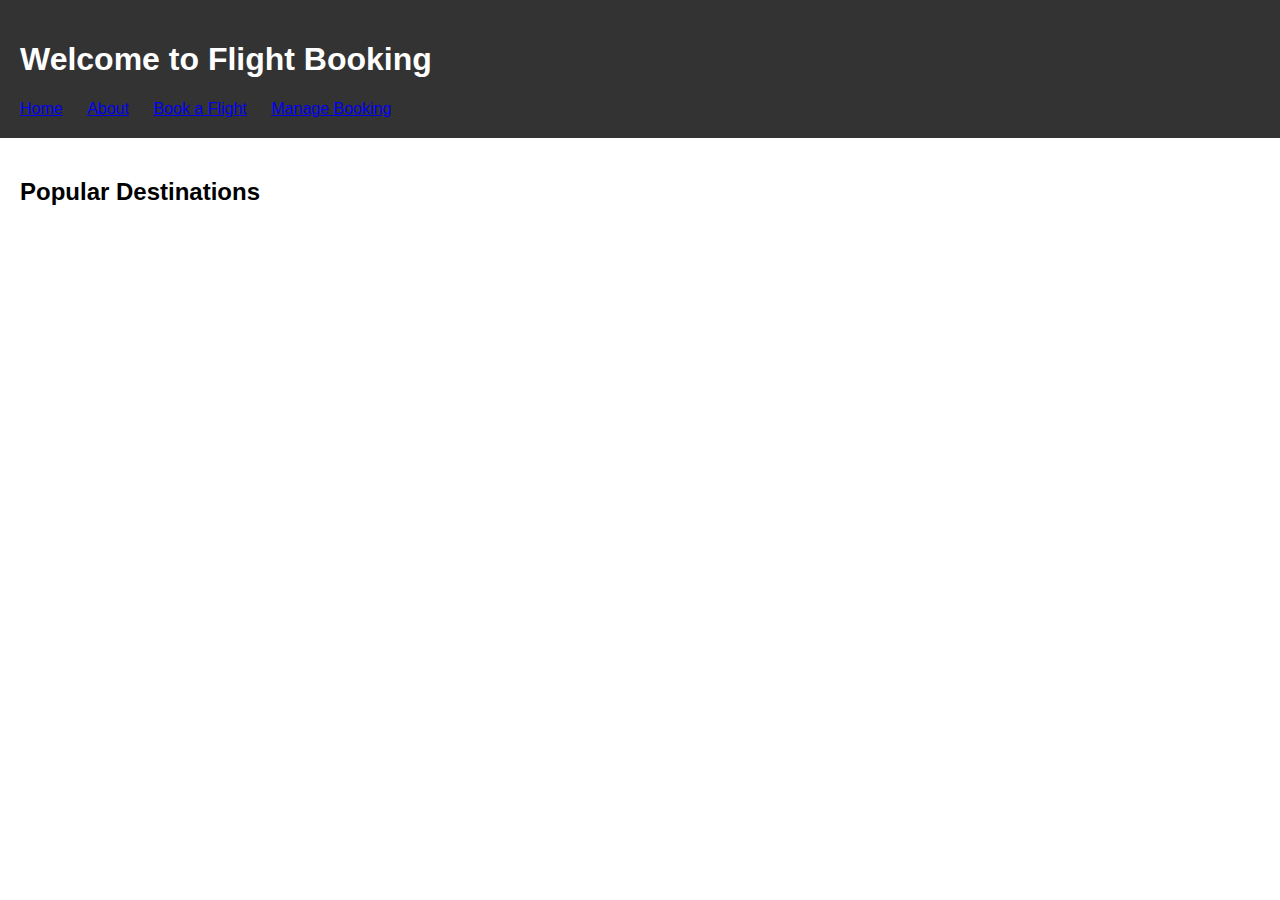
<file: lastworking-basic/index.html>
<!DOCTYPE html>
<html lang="en">
<head>
  <meta charset="UTF-8">
  <meta name="viewport" content="width=device-width, initial-scale=1.0">
  <title>Flight Booking</title>
  <link rel="stylesheet" href="style.css">
</head>
<body>
  <header>
    <h1>Welcome to Flight Booking</h1>
    <nav>
      <ul>
        <li><a href="index.html">Home</a></li>
        <li><a href="about.html">About</a></li>
        <li><a href="booking.html">Book a Flight</a></li>
        <li><a href="manage_booking.html">Manage Booking</a></li>
      </ul>
    </nav>
  </header>
  
  <main>
    <section class="cities">
      <h2>Popular Destinations</h2>
      <ul id="cityList">
        <!-- Cities will be dynamically populated here -->
      </ul>
    </section>
  </main>

  <script src="script.js"></script>
</body>
</html>
</file>
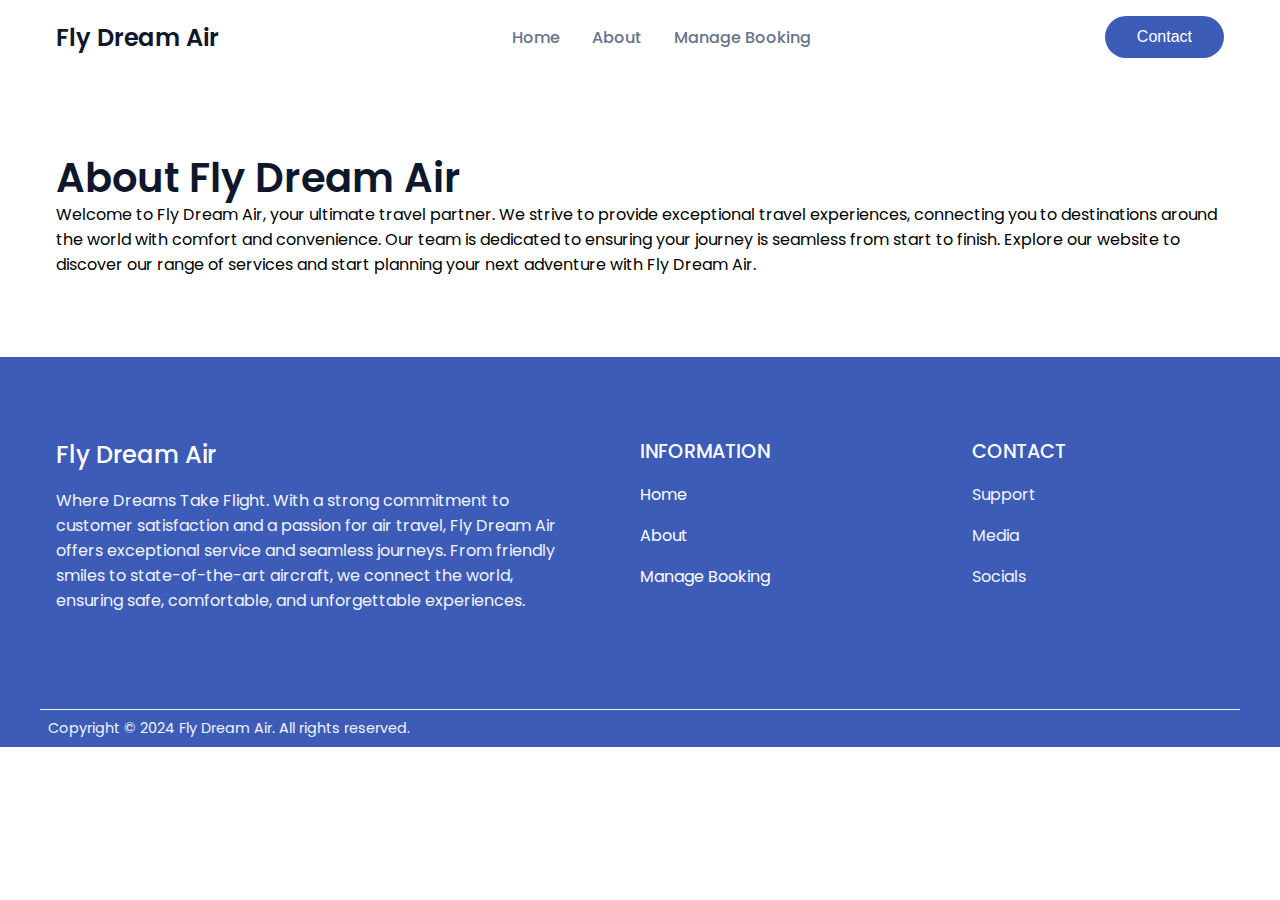
<file: about.html>
<!DOCTYPE html>
<html lang="en">
<head>
    <meta charset="UTF-8">
    <meta name="viewport" content="width=device-width, initial-scale=1.0">
    <link rel="stylesheet" href="style.css?v=<%= new Date().getTime() %>">
    <title>About Us - Fly Dream Air</title>
</head>
<body>
    <nav>
        <div class="nav__logo">Fly Dream Air</div>
        <ul class="nav__links">
            <li class="link"><a href="index.html">Home</a></li>
            <li class="link"><a href="about.html">About</a></li>
            <li class="link"><a href="manage.html">Manage Booking</a></li>
        </ul>
        <button class="btn">Contact</button>
    </nav>

    <section class="section__container">
        <h1 class="section__header">About Fly Dream Air</h1>
        <p>Welcome to Fly Dream Air, your ultimate travel partner. We strive to provide exceptional travel experiences, connecting you to destinations around the world with comfort and convenience. Our team is dedicated to ensuring your journey is seamless from start to finish. Explore our website to discover our range of services and start planning your next adventure with Fly Dream Air.</p>
    </section>

    <footer class="footer">
        <div class="section__container footer__container">
            <div class="footer__col">
                <h3>Fly Dream Air</h3>
                <p>Where Dreams Take Flight. With a strong commitment to customer satisfaction and a passion for air travel, Fly Dream Air offers exceptional service and seamless journeys. From friendly smiles to state-of-the-art aircraft, we connect the world, ensuring safe, comfortable, and unforgettable experiences.</p>
            </div>
            <div class="footer__col">
                <h4>INFORMATION</h4>
                <p><a href="index.html">Home</a></p>
                <p><a href="about.html">About</a></p>
                <p><a href="manage.html">Manage Booking</a></p>
            </div>
            <div class="footer__col">
                <h4>CONTACT</h4>
                <p>Support</p>
                <p>Media</p>
                <p>Socials</p>
            </div>
        </div>
        <div class="section__container footer__bar">
            <p>Copyright © 2024 Fly Dream Air. All rights reserved.</p>
        </div>
    </footer>
</body>
</html>
</file>
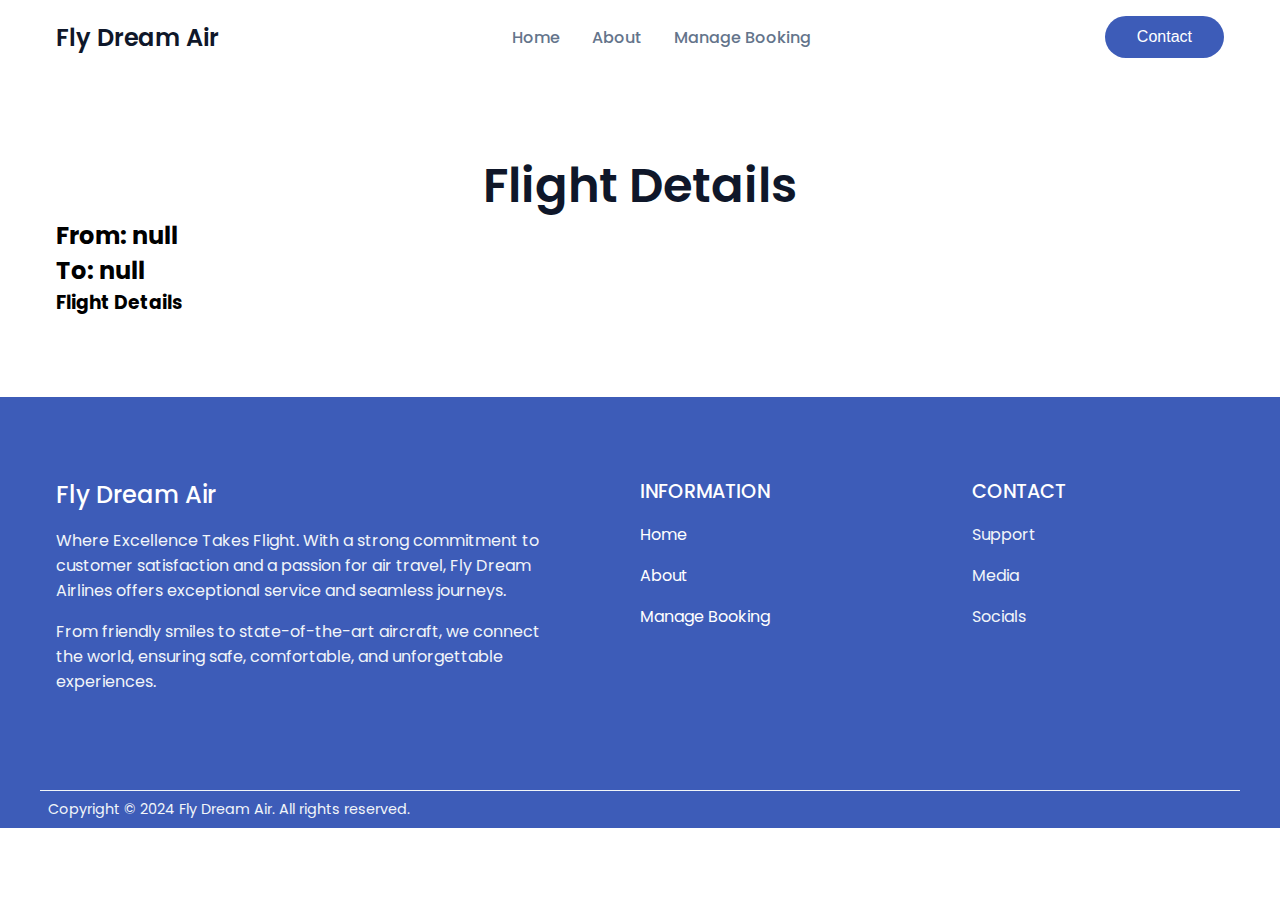
<file: booking.html>
<!DOCTYPE html>
<html lang="en">

<head>
  <meta charset="UTF-8">
  <meta name="viewport" content="width=device-width, initial-scale=1.0">
  <title>Book Your Flight</title>
  <link rel="stylesheet" href="style.css?v=<%= new Date().getTime() %>">
</head>

<body>
  <nav>
    <div class="nav__logo">Fly Dream Air</div>
    <ul class="nav__links">
      <li class="link"><a href="index.html">Home</a></li>
      <li class="link"><a href="about.html">About</a></li>
      <li class="link"><a href="manage.html">Manage Booking</a></li>
    </ul>
    <button class="btn">Contact</button>
  </nav>
  <header class="section__container header__container">
    <h1 class="section__header">Flight Details</h1>
    <div id="flight-results" class="mt-5"></div>
  </header>

    <footer class="footer">
      <div class="section__container footer__container">
        <div class="footer__col">
          <h3>Fly Dream Air</h3>
          <p>
            Where Excellence Takes Flight. With a strong commitment to customer
            satisfaction and a passion for air travel, Fly Dream Airlines offers
            exceptional service and seamless journeys.
          </p>
          <p>
            From friendly smiles to state-of-the-art aircraft, we connect the
            world, ensuring safe, comfortable, and unforgettable experiences.
          </p>
        </div>
        <div class="footer__col">
          <h4>INFORMATION</h4>
          <p><a href="index.html">Home</a></p>
          <p><a href="about.html">About</a></p>
          <p><a href="manage.html">Manage Booking</a></p>
        </div>
        <div class="footer__col">
          <h4>CONTACT</h4>
          <p>Support</p>
          <p>Media</p>
          <p>Socials</p>
        </div>
      </div>
      <div class="section__container footer__bar">
        <p>Copyright © 2024 Fly Dream Air. All rights reserved.</p>
        <div class="socials">
          <span><i class="ri-facebook-fill"></i></span>
          <span><i class="ri-twitter-fill"></i></span>
          <span><i class="ri-instagram-line"></i></span>
        </div>
      </div>
    </footer>

  <script src="https://ajax.googleapis.com/ajax/libs/jquery/3.5.1/jquery.min.js"></script>
  <script src="https://maxcdn.bootstrapcdn.com/bootstrap/4.5.2/js/bootstrap.min.js"></script>
<script>
  $(document).ready(function() {
    const params = new URLSearchParams(window.location.search);
    const from = params.get('from');
    const to = params.get('to');

    $('#flight-results').html(`<h2>From: ${from}</h2><h2>To: ${to}</h2>`);

    fetch(`flight_details.txt?${new Date().getTime()}`) // Cache buster
      .then(response => response.text())
      .then(data => {
        const details = data.trim().split('\n');
        let flightDetails = '<h3>Flight Details</h3>';

        details.forEach(detail => {
          const [route, info] = detail.split(': ');
          const [fromCity, toCity] = route.split('-');
          const [date, price] = info.split(', ');

          if (fromCity === from && toCity === to) {
            flightDetails += `
              <p><strong>From:</strong> ${fromCity}</p>
              <p><strong>To:</strong> ${toCity}</p>
              <p><strong>Date:</strong> ${date}</p>
              <p><strong>Price:</strong> ${price}</p>
              <button class="btn" onclick="bookFlight()">Select</button>
              <br>
              <hr>
            `;
          }
        });

        $('#flight-results').append(flightDetails);
      })
      .catch(error => console.error('Error loading flight details:', error));
  });

  function bookFlight() {
    const flightNumber = generateFlightNumber();
    const confirmationMessage = `Thank you for booking your flight! Your flight number is ${flightNumber}.`;

    // Redirect to the confirmation page
    window.location.href = `confirmation.html?message=${confirmationMessage}`;
  }

  function generateFlightNumber() {
    const characters = 'ABCDEFGHIJKLMNOPQRSTUVWXYZ0123456789';
    let flightNumber = '';
    for (let i = 0; i < 10; i++) {
      flightNumber += characters.charAt(Math.floor(Math.random() * characters.length));
    }
    return flightNumber;
  }
</script>
</body>
</html>
</file>
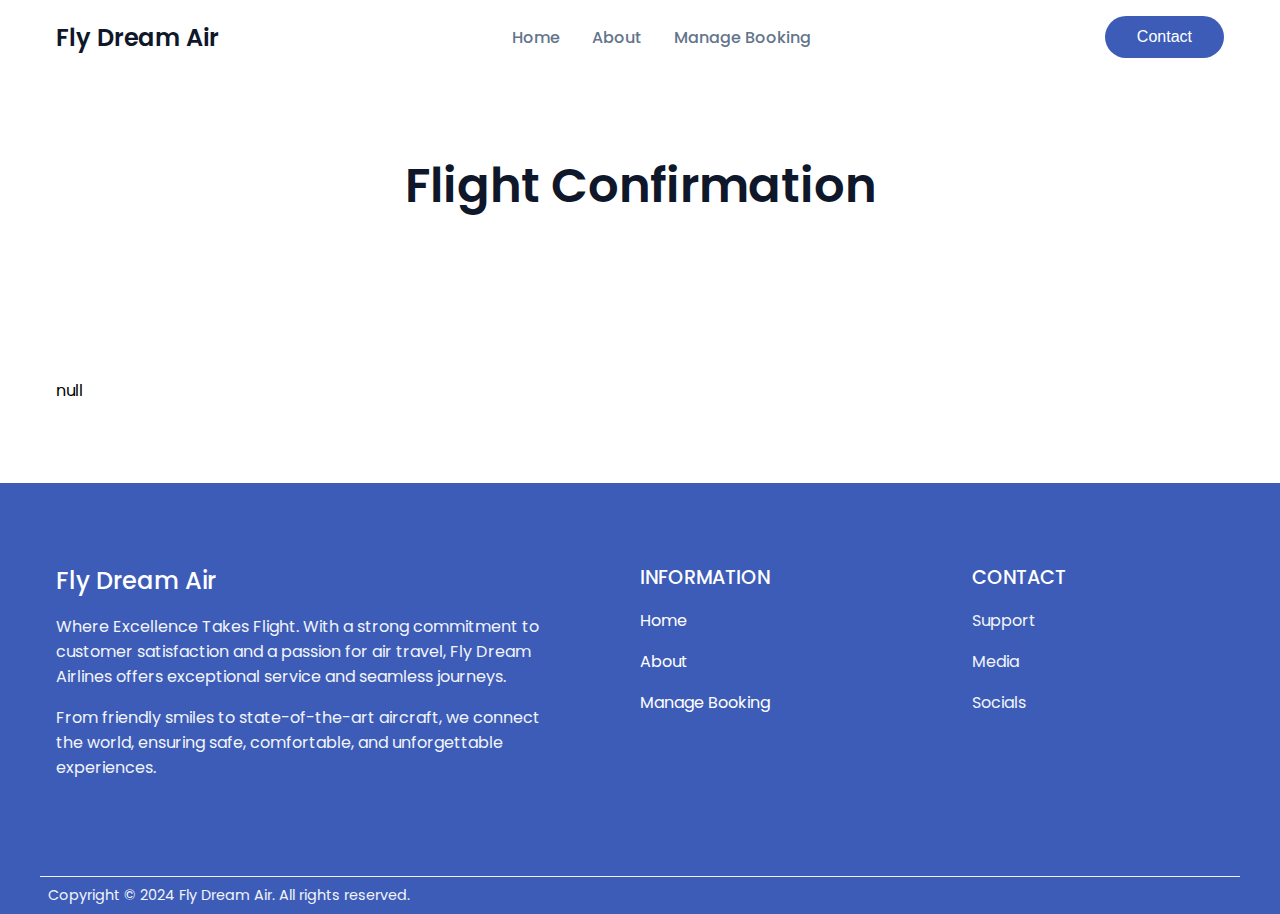
<file: confirmation.html>
<!DOCTYPE html>
<html lang="en">

<head>
  <meta charset="UTF-8">
  <meta name="viewport" content="width=device-width, initial-scale=1.0">
  <title>Flight Confirmation</title>
  <link rel="stylesheet" href="style.css?v=<%= new Date().getTime() %>">
</head>

<body>
  <nav>
    <div class="nav__logo">Fly Dream Air</div>
    <ul class="nav__links">
      <li class="link"><a href="index.html">Home</a></li>
      <li class="link"><a href="about.html">About</a></li>
      <li class="link"><a href="manage.html">Manage Booking</a></li>
    </ul>
    <button class="btn">Contact</button>
  </nav>
  <header class="section__container header__container">
    <h1 class="section__header">Flight Confirmation</h1>
  </header>

  <section class="section__container confirmation__container">
    <div id="confirmation-message"></div>
  </section>

    <footer class="footer">
      <div class="section__container footer__container">
        <div class="footer__col">
          <h3>Fly Dream Air</h3>
          <p>
            Where Excellence Takes Flight. With a strong commitment to customer
            satisfaction and a passion for air travel, Fly Dream Airlines offers
            exceptional service and seamless journeys.
          </p>
          <p>
            From friendly smiles to state-of-the-art aircraft, we connect the
            world, ensuring safe, comfortable, and unforgettable experiences.
          </p>
        </div>
        <div class="footer__col">
          <h4>INFORMATION</h4>
          <p><a href="index.html">Home</a></p>
          <p><a href="about.html">About</a></p>
          <p><a href="manage.html">Manage Booking</a></p>
        </div>
        <div class="footer__col">
          <h4>CONTACT</h4>
          <p>Support</p>
          <p>Media</p>
          <p>Socials</p>
        </div>
      </div>
      <div class="section__container footer__bar">
        <p>Copyright © 2024 Fly Dream Air. All rights reserved.</p>
        <div class="socials">
          <span><i class="ri-facebook-fill"></i></span>
          <span><i class="ri-twitter-fill"></i></span>
          <span><i class="ri-instagram-line"></i></span>
        </div>
      </div>
    </footer>

  <script src="https://ajax.googleapis.com/ajax/libs/jquery/3.5.1/jquery.min.js"></script>
  <script src="https://maxcdn.bootstrapcdn.com/bootstrap/4.5.2/js/bootstrap.min.js"></script>
<script>
  $(document).ready(function() {
    const params = new URLSearchParams(window.location.search);
    const message = params.get('message');

    $('#confirmation-message').html(`<p>${message}</p>`);
  });
</script>
</body>
</html>
</file>
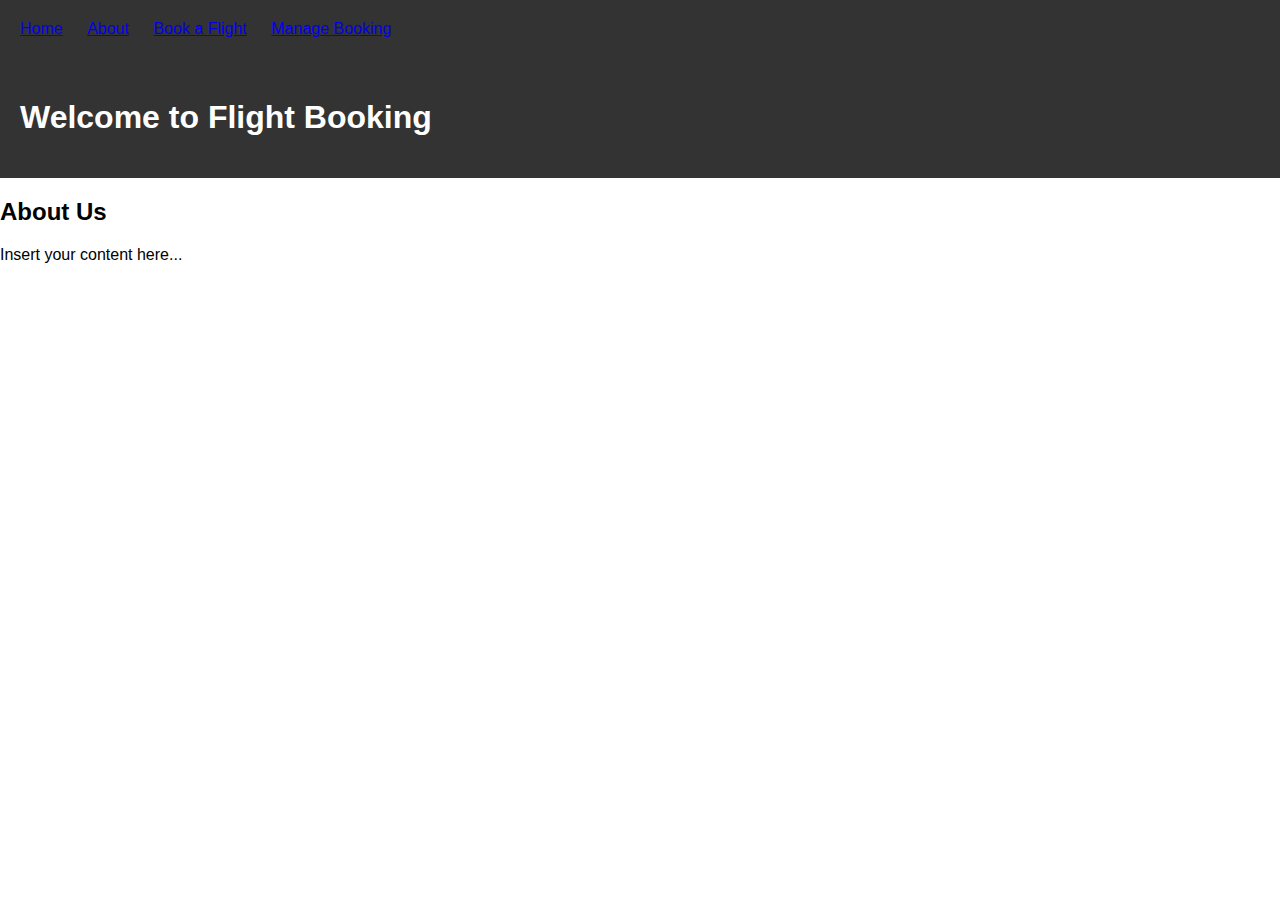
<file: lastworking-basic/about.html>
<!DOCTYPE html>
<html lang="en">
<head>
  <meta charset="UTF-8">
  <meta name="viewport" content="width=device-width, initial-scale=1.0">
  <title>Flight Booking</title>
  <link rel="stylesheet" href="style.css">
</head>
<body>
  <header>
    <nav>
      <ul>
        <li><a href="index.html">Home</a></li>
        <li><a href="about.html">About</a></li>
        <li><a href="booking.html">Book a Flight</a></li>
        <li><a href="manage_booking.html">Manage Booking</a></li>
      </ul>
    </nav>
  </header>
<body>
  <header>
    <h1>Welcome to Flight Booking</h1>
  </header>
<body>
  <section class="section__container">
    <h2 class="section__header">About Us</h2>
    <p>Insert your content here...</p>
  </section>
</body>
</html>
</file>
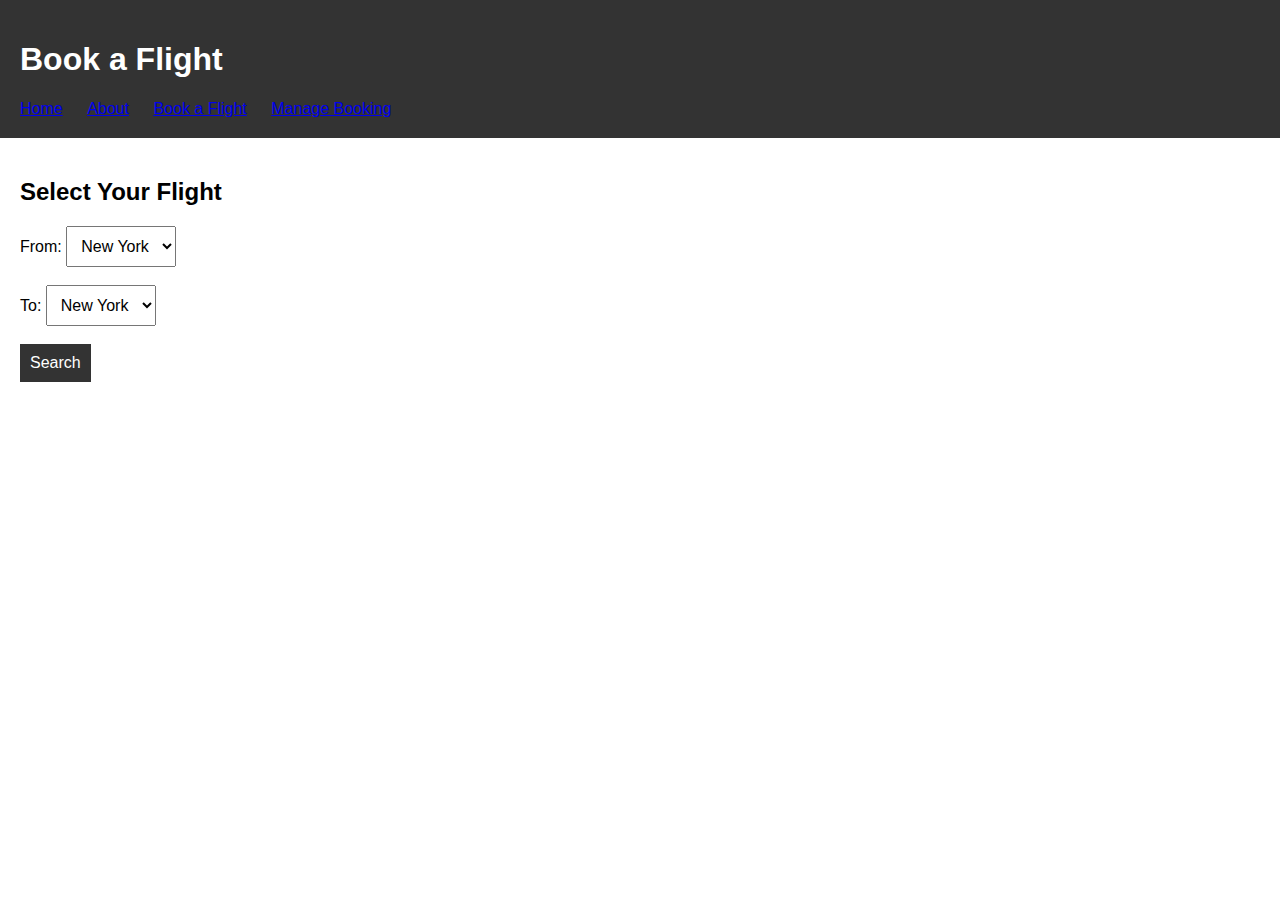
<file: lastworking-basic/booking.html>
<!DOCTYPE html>
<html lang="en">
<head>
  <meta charset="UTF-8">
  <meta name="viewport" content="width=device-width, initial-scale=1.0">
  <title>Book a Flight</title>
  <link rel="stylesheet" href="style.css">
</head>
<body>
  <header>
    <h1>Book a Flight</h1>
    <nav>
      <ul>
        <li><a href="index.html">Home</a></li>
        <li><a href="about.html">About</a></li>
        <li><a href="booking.html">Book a Flight</a></li>
        <li><a href="manage_booking.html">Manage Booking</a></li>
      </ul>
    </nav>
  </header>
  
  <main>
    <section>
      <h2>Select Your Flight</h2>
      <form id="bookingForm">
        <label for="from">From:</label>
        <select id="from" name="from"></select><br><br>
        
        <label for="to">To:</label>
        <select id="to" name="to"></select><br><br>

        <button type="submit" id="searchButton">Search</button>
      </form>
      <div id="flightDetails"></div>
    </section>
  </main>

  <script src="script.js"></script>
</body>
</html>
</file>
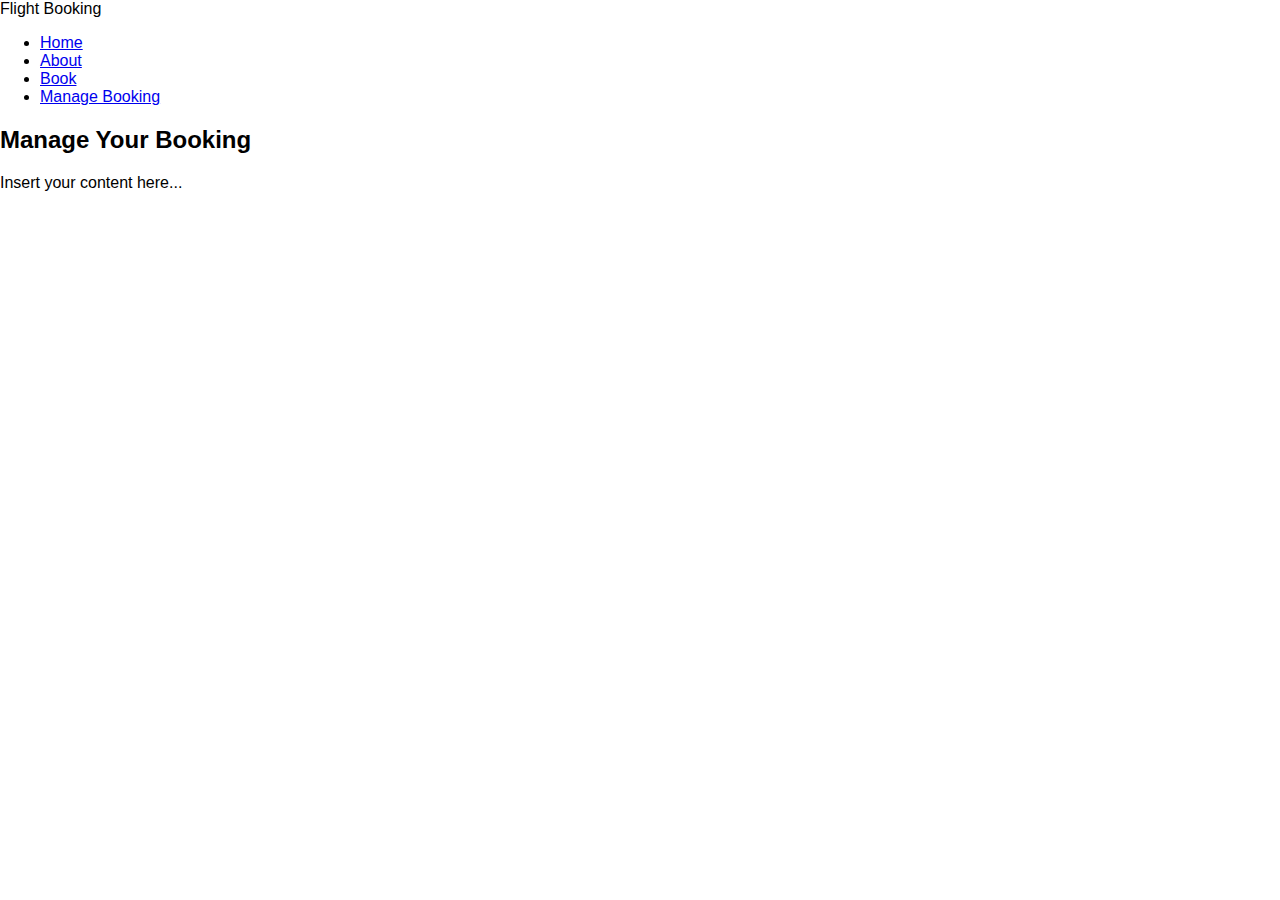
<file: lastworking-basic/manage_booking.html>
<!DOCTYPE html>
<html lang="en">
<head>
  <meta charset="UTF-8">
  <meta name="viewport" content="width=device-width, initial-scale=1.0">
  <title>Manage Booking</title>
  <link rel="stylesheet" href="style.css">
</head>
<body>
  <nav>
    <div class="nav__logo">Flight Booking</div>
    <ul class="nav__links">
      <li class="link"><a href="index.html">Home</a></li>
      <li class="link"><a href="about.html">About</a></li>
      <li class="link"><a href="booking.html">Book</a></li>
      <li class="link"><a href="manage-booking.html">Manage Booking</a></li>
    </ul>
  </nav>
  <section class="section__container">
    <h2 class="section__header">Manage Your Booking</h2>
    <p>Insert your content here...</p>
  </section>
</body>
</html>
</file>
<file: lastworking-basic/style.css>
body {
  font-family: Arial, sans-serif;
  margin: 0;
  padding: 0;
}

header {
  background-color: #333;
  color: #fff;
  padding: 20px;
}

header nav ul {
  list-style-type: none;
  margin: 0;
  padding: 0;
}

header nav ul li {
  display: inline;
  margin-right: 20px;
}

main {
  padding: 20px;
}

section {
  margin-bottom: 20px;
}

select, button {
  padding: 10px;
  font-size: 16px;
}

button {
  background-color: #333;
  color: #fff;
  border: none;
  cursor: pointer;
}

button:hover {
  background-color: #555;
}

#flightDetails {
  margin-top: 20px;
}
</file>
<file: style.css>
@import url("https://fonts.googleapis.com/css2?family=Poppins:wght@400;500;600;700;800&display=swap");
.input__group select {
  width: 100%;
  padding: 12px;
  border: 1px solid #ccc;
  border-radius: 5px;
  background-color: #f9f9f9;
  font-size: 16px;
  appearance: none;
}

:root {
  --primary-color: #3d5cb8;
  --primary-color-dark: #334c99;
  --text-dark: #0f172a;
  --text-light: #64748b;
  --extra-light: #f1f5f9;
  --white: #ffffff;
  --max-width: 1200px;
}

* {
  padding: 0;
  margin: 0;
  box-sizing: border-box;
}

.section__container {
  max-width: var(--max-width);
  margin: auto;
  padding: 5rem 1rem;
}

.section__header {
  font-size: 2.5rem;
  font-weight: 600;
  line-height: 3rem;
  color: var(--text-dark);
}

#manage {
  display: flex;
  justify-content: center;
  align-items: center;
  height: 60vh; /* Adjust the height as needed */
}

.container {
  width: 80%; /* Adjust the width as needed */
}

.btn {
  padding: 0.75rem 2rem;
  outline: none;
  border: none;
  font-size: 1rem;
  font-weight: 500;
  color: var(--white);
  background-color: var(--primary-color);
  border-radius: 2rem;
  cursor: pointer;
  transition: 0.3s;
  display: flex;
  align-items: center;
  justify-content: center;
}

.btn:hover {
  background-color: var(--primary-color-dark);
}

a {
  text-decoration: none;
}

img {
  width: 100%;
  display: flex;
}

body {
  font-family: "Poppins", sans-serif;
}

nav {
  max-width: var(--max-width);
  margin: auto;
  padding: 1rem;
  display: flex;
  align-items: center;
  justify-content: space-between;
  gap: 1rem;
}

.nav__logo {
  font-size: 1.5rem;
  font-weight: 600;
  color: var(--text-dark);
}

.nav__links {
  list-style: none;
  display: flex;
  align-items: center;
  gap: 2rem;
}

.link a {
  font-weight: 500;
  color: var(--text-light);
  transition: 0.3s;
}

.footer__col p a {
  color: white;
}

.link a:hover {
  color: var(--text-dark);
}

.header__container .section__header {
  text-align: center;
  font-size: 3rem;
  line-height: 4rem;
}

.booking__container {
  border-radius: 2rem;
  border: 1px solid var(--extra-light);
  box-shadow: 5px 5px 30px rgba(0, 0, 0, 0.1);
}

.booking__nav {
  max-width: 600px;
  margin: auto;
  display: flex;
  align-items: center;
  background-color: var(--extra-light);
  border-radius: 5px;
}

.booking__nav span {
  flex: 1;
  padding: 1rem 2rem;
  font-weight: 500;
  color: var(--text-light);
  text-align: center;
  border-radius: 5px;
  cursor: pointer;
}

.booking__nav span:nth-child(2) {
  color: var(--white);
  background-color: var(--primary-color);
}

.booking__container form {
  margin-top: 4rem;
  display: grid;
  grid-template-columns: repeat(4, 1fr) auto;
  gap: 1rem;
}

.booking__container .input__content {
  width: 100%;
}

.booking__container .form__group {
  display: flex;
  align-items: center;
  gap: 1rem;
}

.booking__container .form__group span {
  padding: 10px;
  font-size: 1.5rem;
  color: var(--text-dark);
  background-color: var(--extra-light);
  border-radius: 1rem;
}

.booking__container .input__group {
  width: 100%;
  position: relative;
}

.booking__container label {
  position: absolute;
  top: 50%;
  left: 0;
  transform: translateY(-50%);
  font-size: 1.2rem;
  font-weight: 500;
  color: var(--text-dark);
  pointer-events: none;
  transition: 0.3s;
}

.booking__container input {
  width: 100%;
  padding: 10px 0;
  font-size: 1rem;
  outline: none;
  border: none;
  border-bottom: 1px solid var(--primary-color);
  color: var(--text-dark);
}

.booking__container input:focus ~ label {
  font-size: 0.8rem;
  top: 0;
}

.booking__container .form__group p {
  margin-top: 0.5rem;
  font-size: 0.8rem;
  color: var(--text-light);
}

.booking__container .btn {
  padding: 1rem;
  font-size: 1.5rem;
}

.memories {
  background-color: var(--extra-light);
}

.memories__header {
  display: flex;
  align-items: center;
  justify-content: space-between;
  gap: 2rem;
}

.memories__header .section__header {
  max-width: 600px;
}

.memories__header .view__all {
  padding: 1rem 2rem;
  font-size: 1rem;
  font-weight: 500;
  color: var(--text-dark);
  background: transparent;
  white-space: nowrap;
  outline: none;
  border: 1px solid var(--text-light);
  border-radius: 2rem;
  box-shadow: 5px 5px 30px rgba(0, 0, 0, 0.1);
  cursor: pointer;
}

.memories__grid {
  margin-top: 4rem;
  display: grid;
  grid-template-columns: repeat(3, 1fr);
  gap: 5rem;
}

.memories__card {
  padding: 3rem 2rem;
  text-align: center;
  border-radius: 5rem;
  background-color: var(--white);
  box-shadow: 5px 5px 30px rgba(0, 0, 0, 0.05);
}

.memories__card span {
  display: inline-block;
  padding: 20px 32px;
  margin-bottom: 2rem;
  font-size: 3rem;
  color: var(--white);
  background-color: var(--primary-color);
  border-radius: 100%;
}

.memories__card:nth-child(2) span {
  background-color: #e98b6d;
}

.memories__card:nth-child(3) span {
  background-color: #ffcca3;
}

.memories__card h4 {
  margin-bottom: 1rem;
  font-size: 1.2rem;
  font-weight: 600;
  color: var(--text-dark);
}

.memories__card p {
  color: var(--text-light);
  line-height: 1.75rem;
}

.lounge__container {
  display: grid;
  grid-template-columns: repeat(2, 1fr);
  gap: 2rem;
}

.lounge__grid {
  margin-top: 4rem;
  display: grid;
  grid-template-columns: repeat(2, 1fr);
  gap: 2rem;
}

.lounge__image {
  position: relative;
}

.lounge__image img {
  position: absolute;
  top: 50%;
  left: 50%;
  border-radius: 20rem;
  box-shadow: 5px 5px 20px rgba(0, 0, 0, 0.2);
}

.lounge__image img:nth-child(1) {
  max-width: 300px;
  transform: translate(calc(-50% - 3rem), -50%);
}

.lounge__image img:nth-child(2) {
  max-width: 200px;
  transform: translate(calc(-50% + 6rem), calc(-50% + 7rem));
}

.lounge__details h4 {
  margin-bottom: 0.5rem;
  font-size: 1.2rem;
  font-weight: 600;
  color: var(--text-dark);
}

.lounge__details p {
  color: var(--text-light);
}

.travellers__grid {
  margin-top: 4rem;
  display: grid;
  grid-template-columns: repeat(4, 1fr);
  gap: 2rem;
}

.travellers__card {
  border-radius: 5rem;
  overflow: hidden;
  box-shadow: 5px 5px 20px rgba(0, 0, 0, 0.2);
}

.travellers__card__content {
  position: relative;
  padding: 1rem;
  text-align: center;
}

.travellers__card__content img {
  position: absolute;
  max-width: 70px;
  top: 0;
  left: 50%;
  transform: translate(-50%, -50%);
  border: 5px solid var(--extra-light);
  border-radius: 100%;
}

.travellers__card__content h4 {
  margin-top: 1.5rem;
  font-size: 1.2rem;
  font-weight: 600;
  color: var(--text-dark);
}

.travellers__card__content p {
  font-weight: 500;
  color: var(--text-light);
}

.subscribe {
  background-color: var(--extra-light);
}

.subscribe__container {
  max-width: 500px;
  text-align: center;
}

.subscribe__form {
  margin-top: 2rem;
  padding: 5px;
  display: flex;
  align-items: center;
  gap: 1rem;
  background-color: var(--white);
  border-radius: 2rem;
}

.subscribe__form input {
  width: 100%;
  padding: 0 1rem;
  outline: none;
  border: none;
  font-size: 1rem;
  color: var(--text-dark);
}

.footer {
  background-color: var(--primary-color);
}

.footer__container {
  display: grid;
  grid-template-columns: 2fr repeat(2, 1fr);
  gap: 5rem;
}

.footer__col h3 {
  font-size: 1.5rem;
  font-weight: 500;
  color: var(--white);
  margin-bottom: 1rem;
}

.footer__col h4 {
  font-size: 1.2rem;
  font-weight: 500;
  color: var(--white);
  margin-bottom: 1rem;
}

.footer__col p {
  color: var(--extra-light);
  margin-bottom: 1rem;
  cursor: pointer;
  transition: 0.3s;
}

.footer__col p:hover {
  color: var(--white);
}

.footer__bar {
  padding: 0.5rem;
  display: flex;
  align-items: center;
  justify-content: space-between;
  gap: 1rem;
  border-top: 1px solid var(--extra-light);
}

.footer__bar p {
  font-size: 0.9rem;
  color: var(--extra-light);
}

.socials {
  display: flex;
  align-items: center;
  gap: 1rem;
}

.socials span {
  font-size: 1.2rem;
  color: var(--extra-light);
}

@media (max-width: 1200px) {
  .section__container.header__container,
  .section__container.lounge__container {
    overflow: hidden;
  }

  .memories__grid {
    gap: 3rem;
  }
}

@media (max-width: 900px) {
  nav .btn {
    display: none;
  }

  .header__container img {
    min-width: 900px;
    margin-left: 50%;
    transform: translateX(-50%);
  }

  .booking__container form {
    grid-template-columns: repeat(2, 1fr);
  }

  .memories__grid {
    grid-template-columns: repeat(2, 1fr);
    gap: 2rem;
  }

  .lounge__container {
    grid-template-columns: repeat(1, 1fr);
  }

  .lounge__image {
    min-height: 600px;
  }

  .travellers__grid {
    grid-template-columns: repeat(2, 1fr);
  }

  .footer__container {
    gap: 2rem;
  }
}

@media (max-width: 600px) {
  .nav__links {
    display: none;
  }

  .booking__nav span {
    padding: 1rem 0.5rem;
  }

  .booking__container form {
    grid-template-columns: repeat(1, 1fr);
  }

  .memories__header {
    flex-direction: column;
  }

  .memories__grid {
    grid-template-columns: repeat(1, 1fr);
  }

  .lounge__grid {
    grid-template-columns: repeat(1, 1fr);
  }

  .travellers__grid {
    grid-template-columns: repeat(1, 1fr);
  }

  .footer__container {
    grid-template-columns: 1fr;
  }

  .footer__bar {
    flex-direction: column;
    text-align: center;
  }
}
</file>
